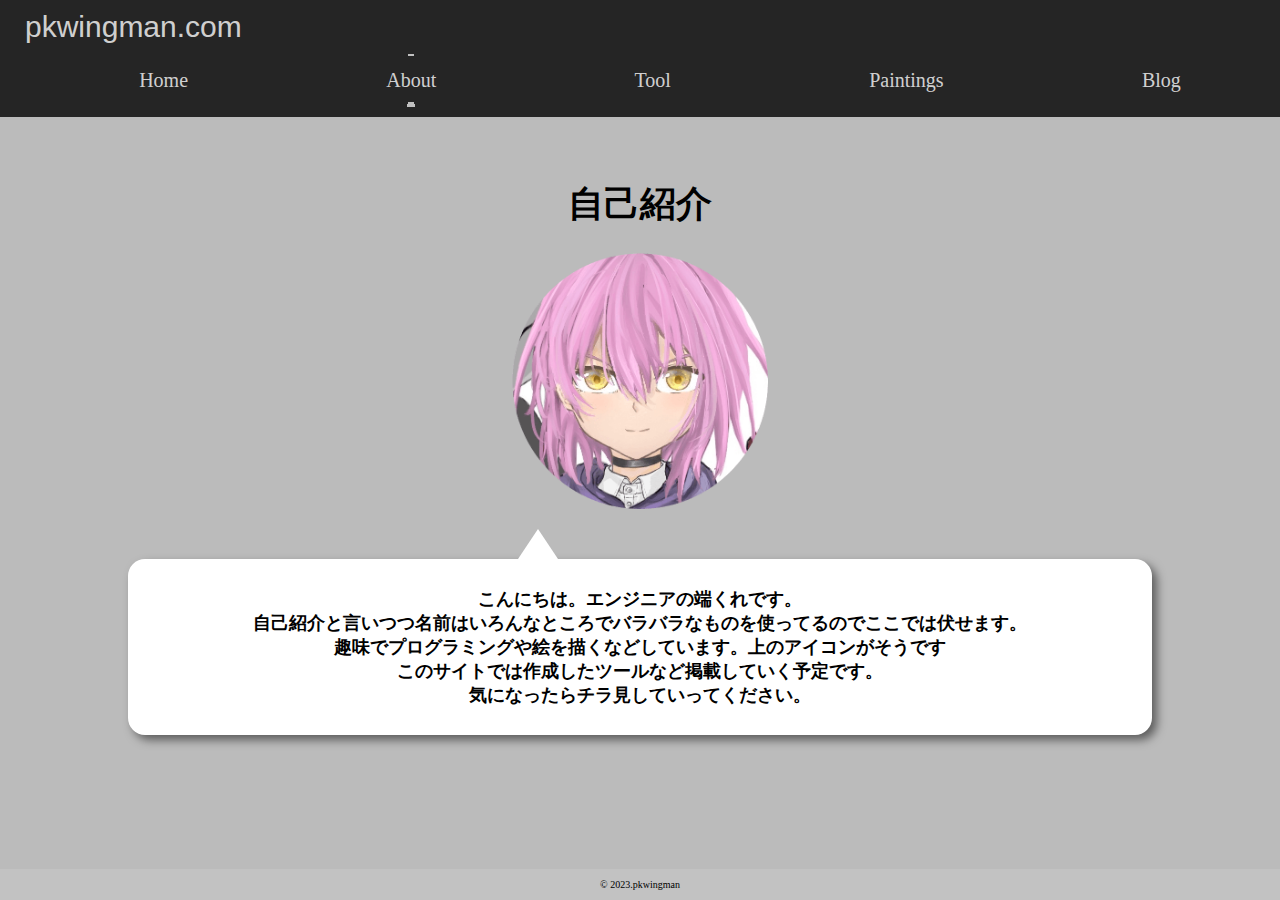
<file: about.html>
﻿<!DOCTYPE html>

<html lang="ja">

<head>
    <title>>About</title>

    <!-- meta -->
    <meta charset="UTF-8">
    <meta name = "viewport" content = "width = device - width, initial-scale=1">

    <!-- css -->
    <link rel="stylesheet" href="css/style.css">

    <!-- icon -->
    <link rel="apple-touch-icon" sizes="180x180" href="image/apple-touch-icon-180x180.png">
    <link rel="icon" type="image/x-icon" href="image/favicon.ico">
</head>


<body>
<div class="back-image">
<div class="footer-fixed">

<!-- ****************************** Header ************************** -->
    <header class="sticky-top">
        <div class="burger-menu">
            <nav class="navbar">
                <div class="brand">
                    <a class="navbar-brand" href="#">pkwingman.com</a>
                </div>

            <input type="checkbox" id="navToggle" class="nav-toggle">
            <label for="navToggle" class="btn-burger">
                <span class="icon"></span>
            </label>
                <ul class="navbar-nav">
                    <li class="nav-item">
                        <a class="nav-link" href="portfolio.html">Home</a>
                    </li>
                    <li class="nav-item">
                        <a class="nav-link now-page-symbol", href="about.html">About</a>
                    </li>
                    <li class="nav-item">
                        <a class="nav-link " href="tool.html">Tool</a>
                    </li>
                    <li class="nav-item">
                        <a class="nav-link" href="painting.html">Paintings</a>
                    </li>
                    <li class="nav-item">
                        <a class="nav-link " href="blog.html">Blog</a>
                    </li>

                </ul>
            </nav>
        </div>
    </header>

<!-- ****************************** About **************************** -->
    <section id="About" class="main-contents">
        <div class="about-me">
            <h1>自己紹介</h1>
                <div class="about-myicon">
                    <img src="image/丸形代理アイコン.png" style="display: block; margin: auto;" class="myicon">
                </div>
                <div class="arrow_box">
                    <p>こんにちは。エンジニアの端くれです。<br>
                        自己紹介と言いつつ名前はいろんなところでバラバラなものを使ってるのでここでは伏せます。<br>
                        趣味でプログラミングや絵を描くなどしています。上のアイコンがそうです<br>
                        このサイトでは作成したツールなど掲載していく予定です。<br>
                        気になったらチラ見していってください。
                    </p>
                </div>
        </div>
    </section>

<!-- ****************************** Footer **************************** -->
    <footer class="footer">
        <p copylight>&copy; 2023.pkwingman</p>
    </footer>

</div>
</div>
</body>



</html>
</file>
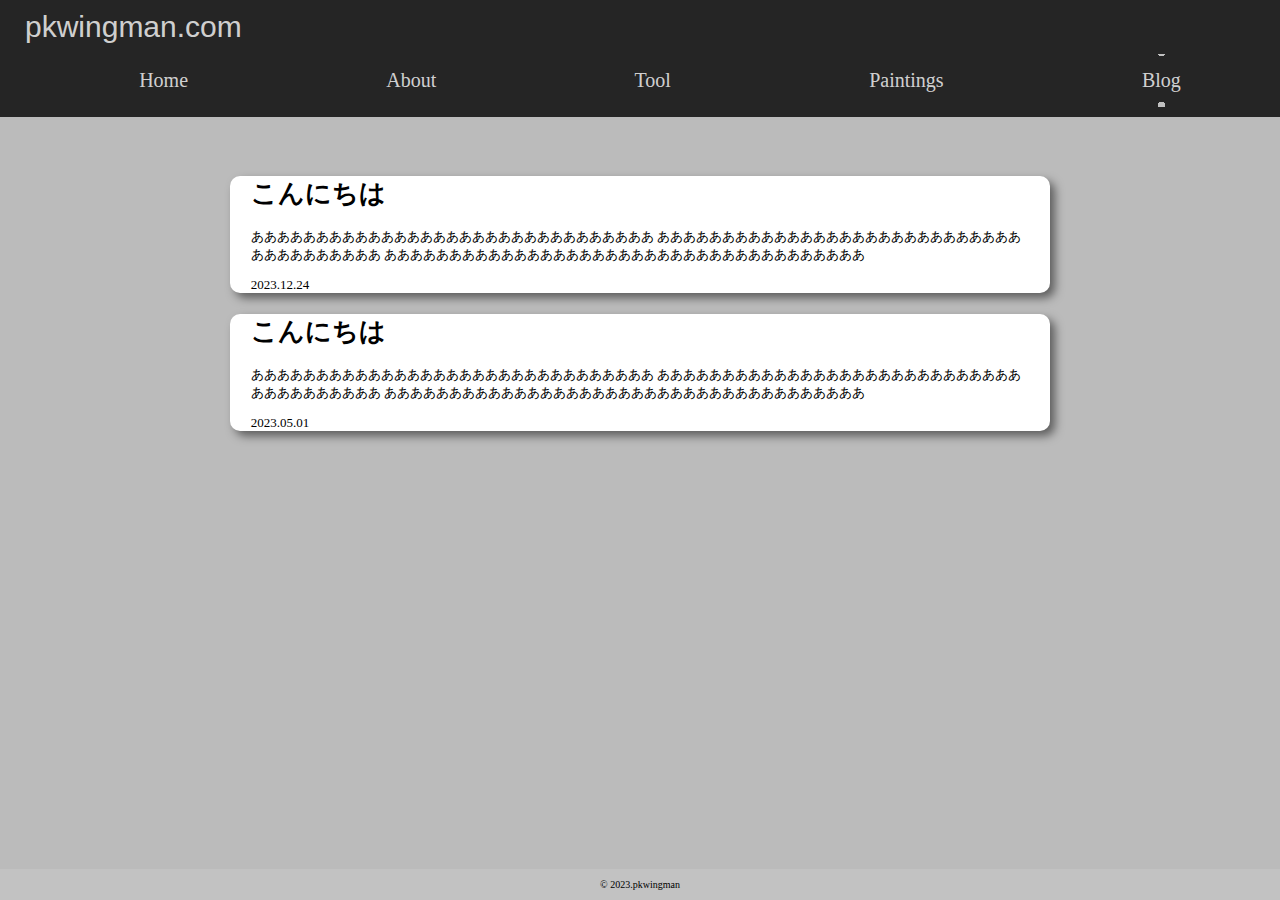
<file: blog.html>
﻿<!DOCTYPE html>

<html lang="ja">

<head>
    <title>>Blog</title>

    <!-- meta -->
    <meta charset="UTF-8">
    <meta name = "viewport" content = "width = device - width, initial-scale=1">

    <!-- css -->
    <link rel="stylesheet" href="css/style.css">

    <!-- icon -->
    <link rel="apple-touch-icon" sizes="180x180" href="image/apple-touch-icon-180x180.png">
    <link rel="icon" type="image/x-icon" href="image/favicon.ico">
</head>


<body>
<div class="back-image">
<div class="footer-fixed">

<!-- ****************************** Header ************************** -->
    <header class="sticky-top">
        <div class="burger-menu">
            <nav class="navbar">
                <div class="brand">
                    <a class="navbar-brand" href="#">pkwingman.com</a>
                </div>

            <input type="checkbox" id="navToggle" class="nav-toggle">
            <label for="navToggle" class="btn-burger">
                <span class="icon"></span>
            </label>
                <ul class="navbar-nav">
                    <li class="nav-item">
                        <a class="nav-link" href="portfolio.html">Home</a>
                    </li>
                    <li class="nav-item">
                        <a class="nav-link", href="about.html">About</a>
                    </li>
                    <li class="nav-item">
                        <a class="nav-link " href="tool.html">Tool</a>
                    </li>
                    <li class="nav-item">
                        <a class="nav-link" href="painting.html">Paintings</a>
                    </li>
                    <li class="nav-item">
                        <a class="nav-link now-page-symbol" href="blog.html">Blog</a>
                    </li>

                </ul>
            </nav>
        </div>
    </header>

<!-- ****************************** Blog ***************************** -->
    <section id="Blog" class="main-contents blog-portal">
        <div class="blog-list">
            <div class="blog-item">
                <h1 class="blog-title">こんにちは</h1>
                <p>あああああああああああああああああああああああああああああああ
                    ああああああああああああああああああああああああああああああああああああああ
                    あああああああああああああああああああああああああああああああああああああ
                </p>
                <p>2023.12.24</p>
            </div>
            <div class="blog-item">
                <h1 class="blog-title">こんにちは</h1>
                <p>あああああああああああああああああああああああああああああああ
                    ああああああああああああああああああああああああああああああああああああああ
                    あああああああああああああああああああああああああああああああああああああ
                </p>
                <p>2023.05.01</p>
            </div>
        </div>
    </section>

<!-- ****************************** Footer **************************** -->
    <footer class="footer">
        <p copylight>&copy; 2023.pkwingman</p>
    </footer>

</div>
</div>
</body>



</html>
</file>
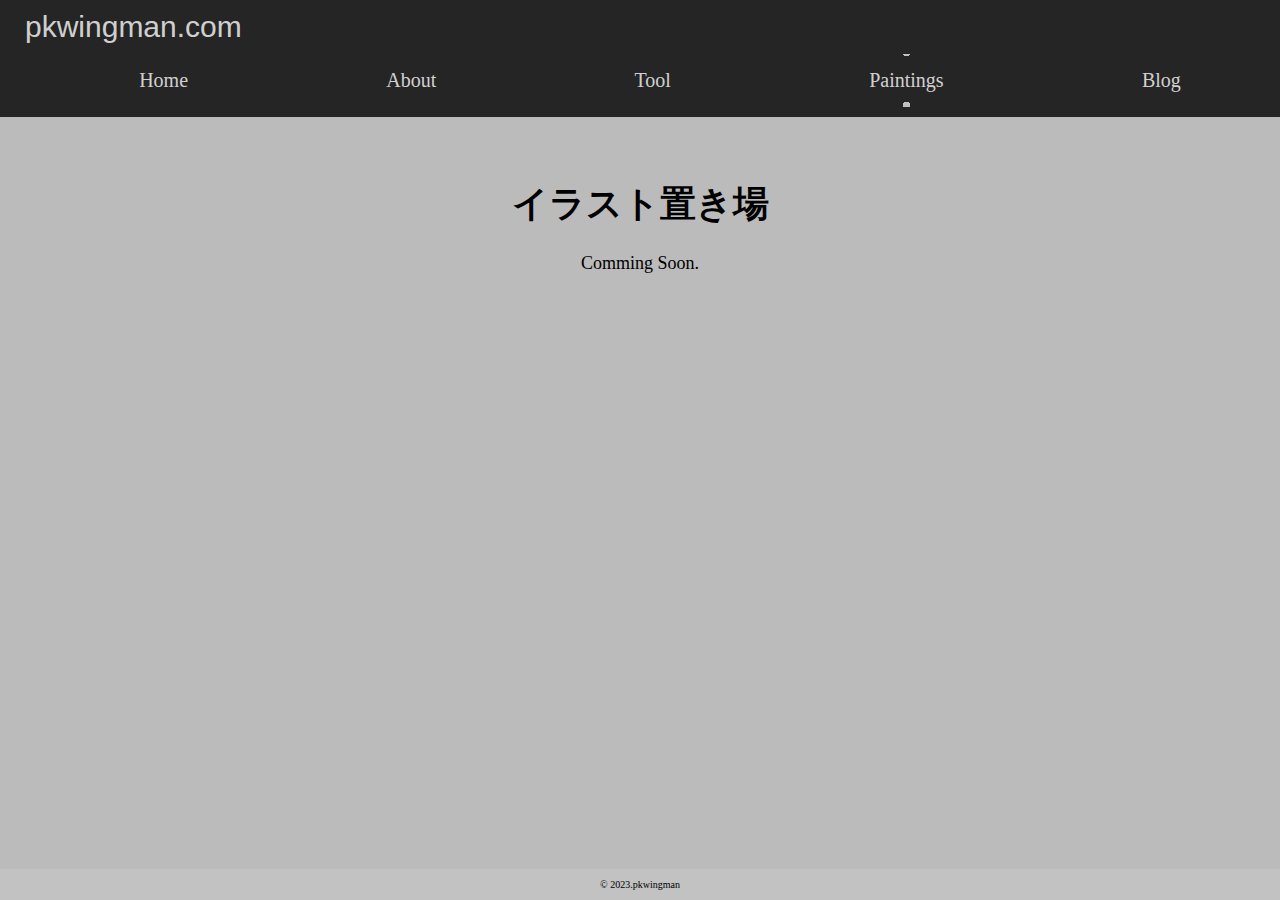
<file: painting.html>
﻿<!DOCTYPE html>

<html lang="ja">

<head>
    <title>>Painting</title>

    <!-- meta -->
    <meta charset="UTF-8">
    <meta name = "viewport" content = "width = device - width, initial-scale=1">

    <!-- css -->
    <link rel="stylesheet" href="css/style.css">

    <!-- icon -->
    <link rel="apple-touch-icon" sizes="180x180" href="image/apple-touch-icon-180x180.png">
    <link rel="icon" type="image/x-icon" href="image/favicon.ico">
</head>


<body>
<div class="back-image">
<div class="footer-fixed">

<!-- ****************************** Header ************************** -->
    <header class="sticky-top">
        <div class="burger-menu">
            <nav class="navbar">
                <div class="brand">
                    <a class="navbar-brand" href="#">pkwingman.com</a>
                </div>

            <input type="checkbox" id="navToggle" class="nav-toggle">
            <label for="navToggle" class="btn-burger">
                <span class="icon"></span>
            </label>
                <ul class="navbar-nav">
                    <li class="nav-item">
                        <a class="nav-link" href="portfolio.html">Home</a>
                    </li>
                    <li class="nav-item">
                        <a class="nav-link", href="about.html">About</a>
                    </li>
                    <li class="nav-item">
                        <a class="nav-link" href="tool.html">Tool</a>
                    </li>
                    <li class="nav-item">
                        <a class="nav-link now-page-symbol" href="painting.html">Paintings</a>
                    </li>
                    <li class="nav-item">
                        <a class="nav-link" href="blog.html">Blog</a>
                    </li>

                </ul>
            </nav>
        </div>
    </header>

<!-- ****************************** Tool **************************** -->
    <section id="About" class="main-contents">
        <div class="about-me">
            <h1>イラスト置き場</h1>
                <p>Comming Soon.<br>
                </p>
        </div>
    </section>

<!-- ****************************** Footer **************************** -->
    <footer class="footer">
        <p copylight>&copy; 2023.pkwingman</p>
    </footer>

</div>
</div>
</body>



</html>
</file>
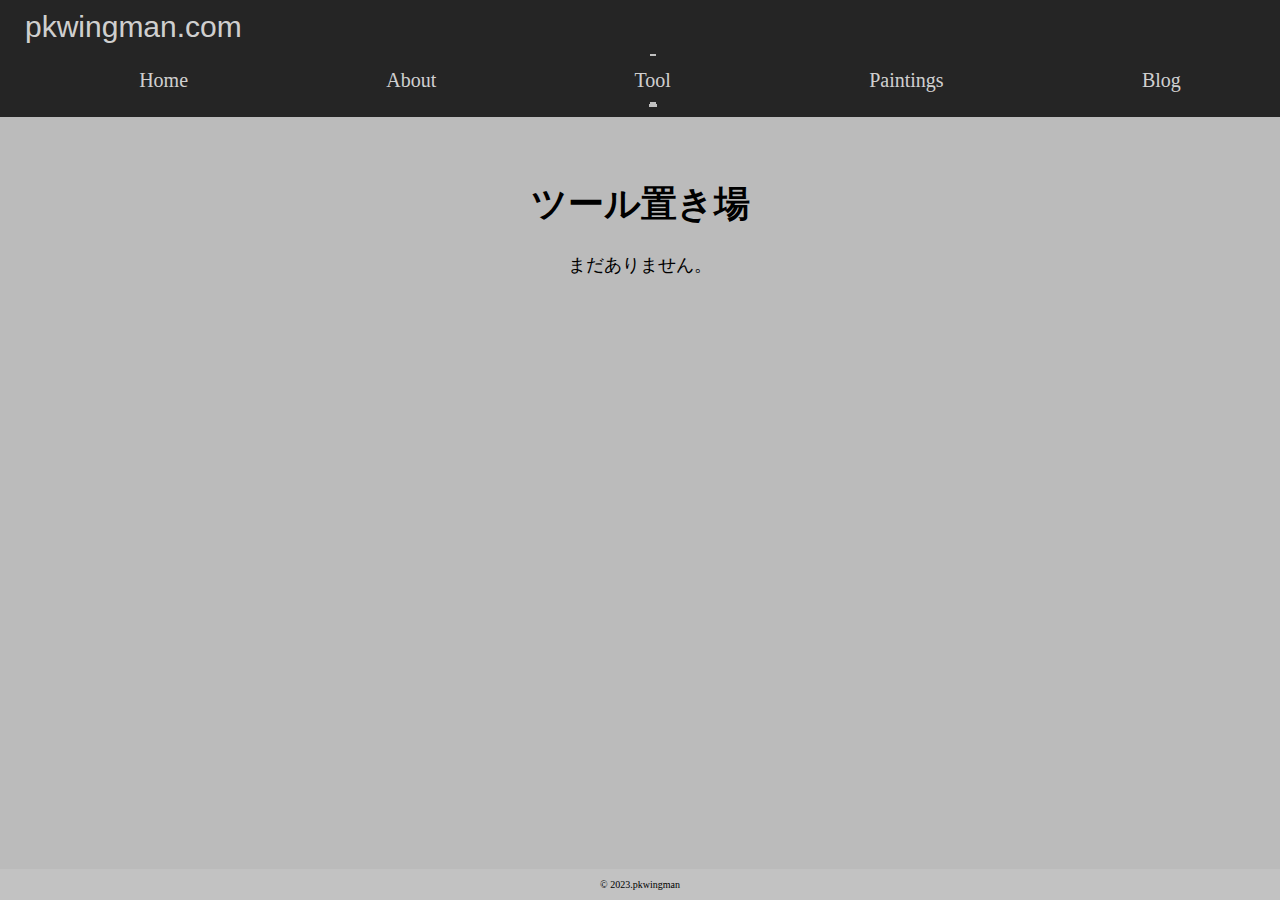
<file: tool.html>
﻿<!DOCTYPE html>

<html lang="ja">

<head>
    <title>>Tool</title>

    <!-- meta -->
    <meta charset="UTF-8">
    <meta name = "viewport" content = "width = device - width, initial-scale=1">

    <!-- css -->
    <link rel="stylesheet" href="css/style.css">

    <!-- icon -->
    <link rel="apple-touch-icon" sizes="180x180" href="image/apple-touch-icon-180x180.png">
    <link rel="icon" type="image/x-icon" href="image/favicon.ico">
</head>


<body>
<div class="back-image">
<div class="footer-fixed">

<!-- ****************************** Header ************************** -->
    <header class="sticky-top">
        <div class="burger-menu">
            <nav class="navbar">
                <div class="brand">
                    <a class="navbar-brand" href="#">pkwingman.com</a>
                </div>

            <input type="checkbox" id="navToggle" class="nav-toggle">
            <label for="navToggle" class="btn-burger">
                <span class="icon"></span>
            </label>
                <ul class="navbar-nav">
                    <li class="nav-item">
                        <a class="nav-link" href="portfolio.html">Home</a>
                    </li>
                    <li class="nav-item">
                        <a class="nav-link", href="about.html">About</a>
                    </li>
                    <li class="nav-item">
                        <a class="nav-link now-page-symbol" href="tool.html">Tool</a>
                    </li>
                    <li class="nav-item">
                        <a class="nav-link" href="painting.html">Paintings</a>
                    </li>
                    <li class="nav-item">
                        <a class="nav-link " href="blog.html">Blog</a>
                    </li>

                </ul>
            </nav>
        </div>
    </header>

<!-- ****************************** Tool **************************** -->
    <section id="About" class="main-contents">
        <div class="about-me">
            <h1>ツール置き場</h1>
                <p>まだありません。<br>
                </p>
        </div>
    </section>

<!-- ****************************** Footer **************************** -->
    <footer class="footer">
        <p copylight>&copy; 2023.pkwingman</p>
    </footer>

</div>
</div>
</body>



</html>
</file>
<file: css/style.css>
﻿
html {
    font-size: 62.5%;
}

body {
    margin: 0;
    padding: 0;
    overflow: hidden;
}

footer {

}


/* ==================================
    背景設定
==================================== */
.back-image-home {
    background-image: url("../image/top_image.jpg");
    background-repeat: no-repeat;
    background-position: center center;
    background-size: cover;
}

.back-image {
    background-color: #BBBBBB;
}


/* ==================================
    ナビゲーションバー
==================================== */
.sticky-top {
    width: 100%;
    background-color: rgba(0,0,0,0.8);
}

.navbar {
}

.navbar-nav {
    max-width: 100%;
    display: flex;
    justify-content: space-around;
    margin-top: 0;
    text-align: right;
}

.nav-item {
    list-style: none;
}

.navbar-brand {
    display: block;
    text-decoration: none;
    margin-left: 1.5rem;
    margin-right: 1.0rem;
    padding: 1.0rem;
    color: rgba(255,255,255,0.8);
    font-size: 3.0rem;
    font-family: Impact, 'Arial Rounded MT Bold', sans-serif;
}

.nav-link {
    display: block;
    text-decoration: none;
    padding: 1.5rem;
    text-align: center;
    color: rgba(255,255,255,0.8);
    font-size: 2.0rem;
    font-family: serif;
}

.nav-item .now-page-symbol {
    background-position-y: 2.5rem;
    background-image: radial-gradient(0.4rem 0.4rem at center center, silver, silver 100%,transparent);
}

.nav-menu {
    display: inline;
}

/*チェックボックス非表示*/
.nav-toggle {
    display: none;
}

.btn-burger {
    display: none;
}


/* ==================================
    About
==================================== */
.main-contents {
    margin: 3% 10%;     /* [上下][左右] */
    text-align: center;
    font-size: 1.8rem;
}

.about-myicon .myicon {
    width: 20vw;
}

/*吹き出し設定*/
.arrow_box {
    position: relative;
    background: #FFFFFF;
    margin-top: 5rem;
    padding: 1rem;
    font-weight: bold;
    border-radius: 17px;
    -webkit-border-radius: 17px;
    -moz-border-radius: 17px;
    box-shadow: 5px 5px 10px rgba(0, 0, 0, 0.5); /* ボックス内側の影を指定（[左][上][広がり]）*/
}

.arrow_box:after {
    border: solid transparent;
    content: '';
    height: 0;
    width: 0;
    pointer-events: none;
    position: absolute;
    border-color: rgba(232, 232, 232, 0);
    border-top-width: 3rem;
    border-bottom-width: 3rem;
    border-left-width: 2rem;
    border-right-width: 2rem;
    margin-left: -2rem;
    border-bottom-color: #FFFFFF;
    bottom: 100%;
    left: 40%;
}


/* ==================================
    Blog
==================================== */
.blog-item {
    background-color: white;
    border-radius: 10px;
    margin-top: 2%;
    margin-left: 10%;
    margin-right: 10%;
    padding-left: 2%;
    padding-right: 2%;
    box-shadow: 5px 5px 10px rgba(0, 0, 0, 0.5); /* ボックス内側の影を指定（[左][上][広がり]）*/
}

.blog-portal {
    text-align: left;
    font-size: 1.3rem;
}

.blog-list {


}




/* ==================================
    コピーライト表示
==================================== */
.footer-fixed {
    display: flex;
    flex-direction: column;
    min-height: 100vh;
}

.footer {
    margin-top: auto;
    background-color: rgba(255,255,255,0.1);
    text-align: center;
}

.copylight {
    color: black;
    font-family: Impact;
}


/* ==================================
    タブレット向け設定
==================================== */
@media screen and (max-width: 1020px) and (min-width: 768px) {
    html {
        font-size: 80%;
    }

    /* ==================================
    ハンバーガーアイコン
    ==================================== */
    .btn-burger {
        cursor: pointer;
        display: block;
        width: 56px;
        height: 60px;
        position: absolute;
        top: 5px;
        right: 10px;
    }

    /*ハンバーガーアイコンを作る三本線*/
    .icon, .icon:before, .icon:after {
        position: absolute;
        top: 0;
        right: 0;
        left: 0;
        bottom: 0;
        height: 2px; /*線の太さ*/
        width: 35px; /*線の長さ*/
        background-color: white;
        border-radius: 2px;
        display: block;
        content: '';
        cursor: pointer;
        margin: auto;
    }

    /*三本線の間隔*/
    .icon:before {
        top: 10px;
    }

    .icon:after {
        top: -20px;
    }

    /*チェックボックス非表示*/
    .nav-toggle {
        display: none;
    }

    /*アイコンをクリックしたら*/
    .nav-toggle:checked ~ .btn-burger .icon {
        background: transparent;
    }

    .nav-toggle:checked ~ .btn-burger .icon:before {
        transform: rotate(-45deg);
        top: 0;
    }

    .nav-toggle:checked ~ .btn-burger .icon:after {
        transform: rotate(45deg);
        top: 0;
    }

    .icon,
    .icon:before,
    .icon:after {
        transition: all .8s;
    }

    .navbar-nav {
        display: none;
    }

    .nav-toggle:checked ~ .navbar-nav {
        display: block;
    }

    .nav-item .now-page-symbol {
        background-position-y: 0;
        background-position-x: -6rem;
        background-image: radial-gradient(0.4rem 0.4rem at center center, silver, silver 100%,transparent);
    }

    /* ==================================
        About
    ==================================== */
    .main-contents {
        margin: 3% 10%; /* [上下][左右] */
        text-align: center;
        font-size: 1.3rem;
    }
    .about-myicon .myicon {
        width: 20vw;
    }

}

/* ==================================
    スマホ向け設定
==================================== */
@media screen and (max-width: 767px) {
    html {
        font-size: 100%;
    }

    /* ==================================
    ハンバーガーアイコン
    ==================================== */
    .btn-burger {
        cursor: pointer;
        display: block;
        width: 56px;
        height: 60px;
        position: absolute;
        top: 5px;
        right: 10px;
    }

    /*ハンバーガーアイコンを作る三本線*/
    .icon, .icon:before, .icon:after {
        position: absolute;
        top: 0;
        right: 0;
        left: 0;
        bottom: 0;
        height: 2px; /*線の太さ*/
        width: 35px; /*線の長さ*/
        background-color: white;
        border-radius: 2px;
        display: block;
        content: '';
        cursor: pointer;
        margin: auto;
    }

    /*三本線の間隔*/
    .icon:before {
        top: 1.5rem;
    }

    .icon:after {
        top: -1.5rem;
    }

    /*チェックボックス非表示*/
    .nav-toggle {
        display: none;
    }

    /*アイコンをクリックしたら*/
    .nav-toggle:checked ~ .btn-burger .icon {
        background: transparent;
    }

    .nav-toggle:checked ~ .btn-burger .icon:before {
        transform: rotate(-45deg);
        top: 0;
    }

    .nav-toggle:checked ~ .btn-burger .icon:after {
        transform: rotate(45deg);
        top: 0;
    }

    .icon,
    .icon:before,
    .icon:after {
        transition: all .8s;
    }

    .navbar-nav {
        display: none;
    }

    .nav-toggle:checked ~ .navbar-nav {
        display: block;
    }

    .navbar-brand {
        font-size: 2.0rem;
    }

    .nav-item .now-page-symbol {
        background-position-y: 0;
        background-position-x: -6rem;
        background-image: radial-gradient(0.4rem 0.4rem at center center, silver, silver 100%,transparent);
    }

    /* ==================================
        About
    ==================================== */
    .main-contents {
        margin: 3% 10%; /* [上下][左右] */
        text-align: left;
        font-size: 1rem;
    }
    .about-myicon .myicon {
        width: 20vw;
    }

    /*吹き出し設定*/
    .arrow_box {
        position: relative;
        background: #FFFFFF;
        margin-top: 2rem;
        padding: 1rem;
        font-weight: bold;
        border-radius: 17px;
        -webkit-border-radius: 17px;
        -moz-border-radius: 17px;
    }

    .arrow_box:after {
        border: solid transparent;
        content: '';
        height: 0;
        width: 0;
        pointer-events: none;
        position: absolute;
        border-color: rgba(232, 232, 232, 0);
        border-top-width: 1rem;
        border-bottom-width: 1rem;
        border-left-width: 1rem;
        border-right-width: 1rem;
        margin-left: -2rem;
        border-bottom-color: #FFFFFF;
        bottom: 100%;
        left: 45%;
    }

}
</file>
